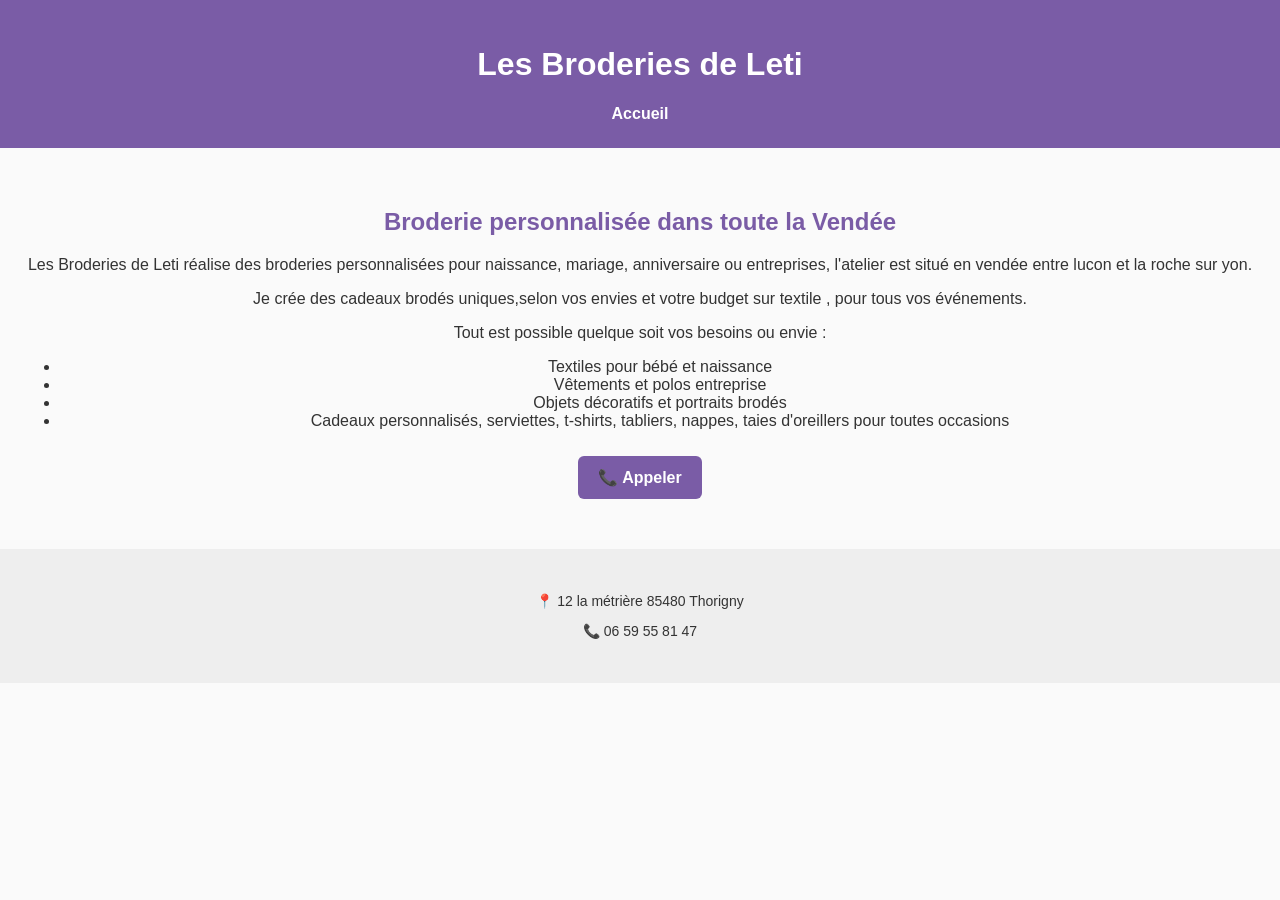
<file: ville-vendee.html>
<!DOCTYPE html>
<html lang="fr">
<head>

<meta charset="UTF-8">
<meta name="viewport" content="width=device-width, initial-scale=1.0">

<title>Broderie personnalisée Vendée | Les Broderies de Leti</title>

<meta name="description" content="Broderie personnalisée dans toute la Vendée. 
  Cadeaux brodés pour naissance, mariage, anniversaire et entreprises.">

<link rel="stylesheet" href="style.css">

</head>

<body>

<header>

<h1>Les Broderies de Leti</h1>

<nav>
<a href="index.html">Accueil</a>

</nav>

</header>

<section>

<h2>Broderie personnalisée dans toute la Vendée</h2>

<p>
Les Broderies de Leti réalise des broderies personnalisées
pour naissance, mariage, anniversaire ou entreprises, l'atelier est situé en vendée entre lucon et la roche sur yon.
</p>

<p>
Je crée des cadeaux brodés uniques,selon vos envies et votre budget sur textile , pour tous vos événements.
</p>

<p>
Tout est possible quelque soit vos besoins ou envie :
</p>

<ul>
<li>Textiles pour bébé et naissance</li>
<li>Vêtements et polos entreprise</li>
<li>Objets décoratifs et portraits brodés</li>
<li>Cadeaux personnalisés, serviettes, t-shirts, tabliers, nappes, taies d'oreillers pour toutes occasions</li>
</ul>

<a class="btn" href="tel:+33659558147">📞 Appeler</a>

</section>

<footer>

<p>📍 12 la métrière 85480 Thorigny</p>
<p>📞 06 59 55 81 47</p>

</footer>

</body>
</html>
</file>
<file: style.css>
body{
font-family:Arial;
margin:0;
background:#fafafa;
text-align:center;
color:#333;
}

header{
background:#7a5ca6;
color:white;
padding:25px;
}

nav a{
color:white;
margin:5px;
text-decoration:none;
font-weight:bold;
}

.hero{
padding:80px 20px;
background:#eee;
}

.btn{
display:inline-block;
margin:10px;
padding:12px 20px;
background:#7a5ca6;
color:white;
text-decoration:none;
border-radius:6px;
font-weight:bold;
}

.whatsapp{
background:#25D366;
}

section{
padding:40px 20px;
}

.intro{
max-width:800px;
margin:auto;
}

h2{
color:#7a5ca6;
}

h3{
margin-top:40px;
}

/* GALERIE */

.gallery{

display:grid;
grid-template-columns:repeat(auto-fit,minmax(220px,1fr));
gap:20px;
max-width:1200px;
margin:auto;

}

.gallery img{

width:100%;
height:auto;
object-fit:contain;
border-radius:8px;
cursor:pointer;

}

/* LIGHTBOX */

.lightbox{

display:none;
position:fixed;
top:0;
left:0;
width:100%;
height:100%;
background:rgba(0,0,0,0.9);
justify-content:center;
align-items:center;

}

.lightbox img{

max-width:95%;
max-height:95%;
object-fit:contain;

}

footer{

background:#eee;
padding:30px;
font-size:14px;

}

iframe{

max-width:900px;
margin:auto;
display:block;

}

@media(max-width:700px){

.hero{
padding:60px 15px;
}

.gallery{
grid-template-columns:1fr;
}
/* =========================
   Formulaire devis
========================= */

form{
max-width:600px;
margin:40px auto;
padding:20px;
background:#f6f6f6;
border-radius:12px;
box-shadow:0 3px 10px rgba(0,0,0,0.1);
}

form label{
display:block;
margin-top:15px;
font-weight:600;
}

form input,
form select,
form textarea{
width:100%;
padding:10px;
margin-top:5px;
border-radius:8px;
border:1px solid #ccc;
font-family:'Poppins',sans-serif;
}

form button{
margin-top:20px;
padding:12px 25px;
background:#7a5ca6;
color:white;
border:none;
border-radius:10px;
font-size:1em;
cursor:pointer;
}

form button:hover{
background:#5a3e91;
}
}
</file>
